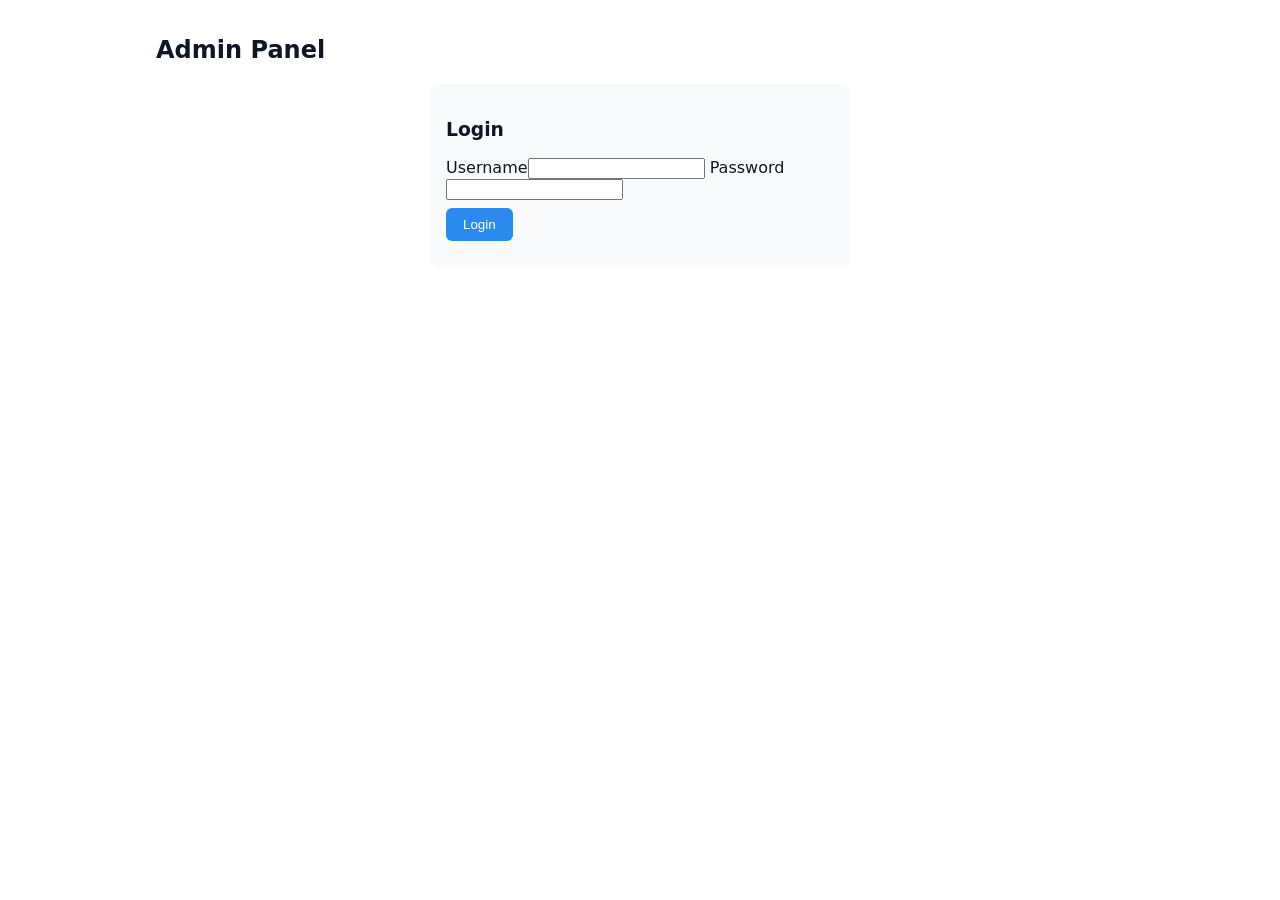
<file: admin.html>
<!doctype html>
<html lang="en">
  <head>
    <meta charset="utf-8">
    <meta name="viewport" content="width=device-width,initial-scale=1">
    <title>Admin - She Can Foundation</title>
    <link rel="stylesheet" href="styles.css">
    <style>
      .admin-panel{padding:1rem}
      .login-box{max-width:420px;margin:0 auto;background:var(--card);padding:1rem;border-radius:8px}
      table{width:100%;border-collapse:collapse}
      th,td{padding:0.5rem;border-bottom:1px solid rgba(0,0,0,0.06);text-align:left}
    </style>
  </head>
  <body>
    <div class="container admin-panel">
      <h2>Admin Panel</h2>
      <div id="authArea">
        <div class="login-box">
          <h3>Login</h3>
          <label>Username<input id="adminUser"></label>
          <label>Password<input id="adminPass" type="password"></label>
          <div style="margin-top:0.5rem">
            <button id="loginBtn" class="btn primary">Login</button>
            <button id="logoutBtn" class="btn" style="display:none">Logout</button>
          </div>
          <div id="loginMsg" style="margin-top:0.6rem;color:var(--muted)"></div>
        </div>
      </div>

      <div id="submissions" style="margin-top:1rem"></div>
    </div>

    <script>
    async function login(){
      const user = document.getElementById('adminUser').value.trim();
      const pass = document.getElementById('adminPass').value;
      const msg = document.getElementById('loginMsg');
      msg.textContent = '';
      try{
        const res = await fetch('http://localhost:5501/api/login', {method:'POST', headers:{'Content-Type':'application/json'}, body: JSON.stringify({username:user,password:pass}), credentials: 'include'});
        const data = await res.json();
        if(data.ok){
          document.getElementById('loginBtn').style.display='none';
          document.getElementById('logoutBtn').style.display='inline-block';
          msg.textContent = 'Logged in';
          loadSubmissions();
        } else {
          msg.textContent = data.error || 'Login failed';
        }
      }catch(e){msg.textContent='Login error: ' + e.message}
    }

    async function logout(){
      await fetch('http://localhost:5501/api/logout', {method:'POST', credentials:'include'});
      document.getElementById('loginBtn').style.display='inline-block';
      document.getElementById('logoutBtn').style.display='none';
      document.getElementById('submissions').innerHTML='';
      document.getElementById('loginMsg').textContent='Logged out';
    }

    async function loadSubmissions(){
      const area = document.getElementById('submissions');
      area.textContent = 'Loading...';
      try{
        const res = await fetch('http://localhost:5501/api/submissions', {credentials: 'include'});
        if(res.status===401){ area.textContent='Unauthorized — please login.'; return }
        const data = await res.json();
        if(!data.ok){ area.textContent = data.error || 'Failed to load'; return }
        const subs = data.submissions;
        if(subs.length===0){ area.textContent = 'No submissions yet.'; return }
        let html = '<table><thead><tr><th>ID</th><th>Name</th><th>Email</th><th>Message</th><th>Time</th></tr></thead><tbody>';
        for(const s of subs){
          html += `<tr><td>${s.id}</td><td>${s.name}</td><td>${s.email}</td><td>${s.message}</td><td>${s.created_at}</td></tr>`;
        }
        html += '</tbody></table>';
        area.innerHTML = html;
      }catch(e){ area.textContent = 'Error: ' + e.message }
    }

    document.getElementById('loginBtn').addEventListener('click', login);
    document.getElementById('logoutBtn').addEventListener('click', logout);
    </script>
  </body>
</html>
</file>
<file: styles.css>
:root{
  --bg: #ffffff;
  --text: #0f1724;
  --primary: #2b8aef;
  --muted: #6b7280;
  --card: #f8fafc;
}
:root.dark{
  --bg:#0b1220;
  --text:#e6eef8;
  --primary:#4ea8ff;
  --muted:#9aa6b2;
  --card:#071022;
}
*{box-sizing:border-box}
body{
  margin:0;font-family:Inter, system-ui, -apple-system, "Segoe UI", Roboto, "Helvetica Neue", Arial;
  background:var(--bg);color:var(--text);-webkit-font-smoothing:antialiased;
}
.container{max-width:1000px;margin:0 auto;padding:1rem}
.site-header{border-bottom:1px solid rgba(0,0,0,0.06);background:linear-gradient(0deg,transparent,transparent)}
.site-header .container{display:flex;align-items:center;justify-content:space-between;padding:0.75rem 1rem}
.ngo-name{margin:0;font-size:1rem;letter-spacing:0.6px}
.theme-toggle{background:transparent;border:0;font-size:1.1rem;cursor:pointer}
.main-content{padding:1.5rem 1rem}
.hero{display:grid;gap:1rem;align-items:center}
.hero h1{font-size:1.9rem;margin:0}
.lead{color:var(--muted);max-width:70%}
.hero-img{width:100%;max-height:420px;object-fit:cover;border-radius:8px;box-shadow:0 6px 18px rgba(11,22,34,0.06);transition:transform .4s ease}
.hero-img:hover{transform:scale(1.02)}
.btn{display:inline-block;padding:0.5rem 1rem;border-radius:6px;border:1px solid transparent;text-decoration:none;color:var(--text);background:var(--card);cursor:pointer}
.btn.primary{background:var(--primary);color:#fff}
.about{margin-top:1.5rem}
.form-section{margin-top:1.5rem;background:var(--card);padding:1rem;border-radius:8px}
.contact-form{display:grid;gap:0.6rem}
.contact-form label{display:block;font-size:0.9rem}
.contact-form input,.contact-form textarea{width:100%;padding:0.6rem;border-radius:6px;border:1px solid rgba(0,0,0,0.08);background:transparent;color:var(--text)}
.form-actions{display:flex;gap:0.5rem;margin-top:0.5rem}
.form-message{margin-top:0.8rem;color:var(--primary);font-weight:600}
.form-message.error{color:#dc2626}
.site-footer{border-top:1px solid rgba(0,0,0,0.06);margin-top:2rem;padding:1rem}

@media (max-width:700px){
  .lead{max-width:100%}
  .hero h1{font-size:1.4rem}
}

/* small entrance animation */
.main-content{animation:fadeIn .6s ease}
@keyframes fadeIn{from{opacity:0;transform:translateY(8px)}to{opacity:1;transform:none}}
</file>
